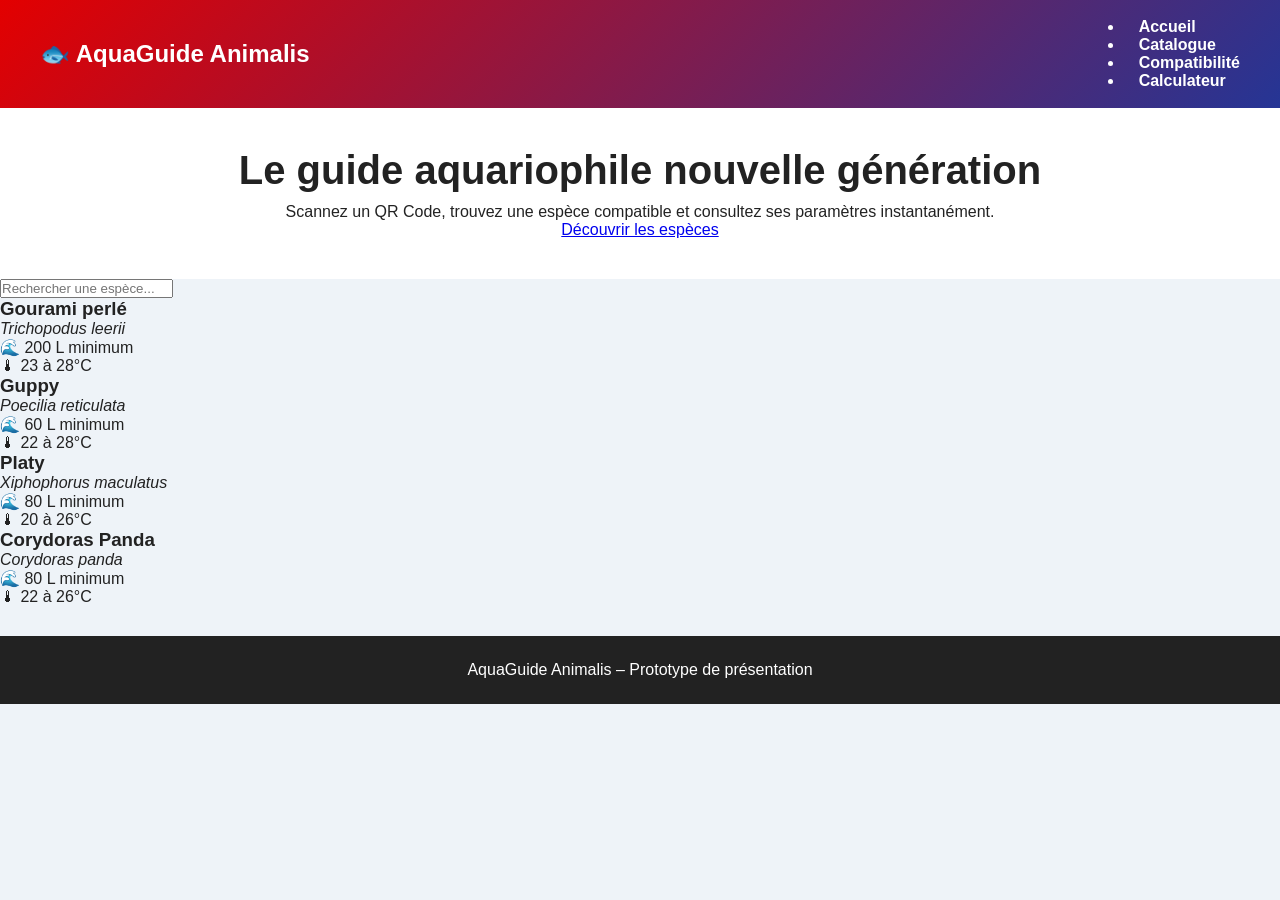
<file: index.html>
<!DOCTYPE html>
<html lang="fr">

<head>
  <meta charset="UTF-8">
  <meta name="viewport" content="width=device-width, initial-scale=1.0">
  <title>AquaGuide Animalis Pro</title>
  <link rel="stylesheet" href="style.css">
</head>

<body>

  <header>
    <nav>
      <h1>🐟 AquaGuide Animalis</h1>

      <ul>
        <li><a href="index.html">Accueil</a></li>
        <li><a href="catalogue.html">Catalogue</a></li>
        <li><a href="compatibilite.html">Compatibilité</a></li>
        <li><a href="calculateur.html">Calculateur</a></li>
      </ul>
    </nav>
  </header>

  <section class="hero">
    <div>
      <h2>Le guide aquariophile nouvelle génération</h2>
      <p>Scannez un QR Code, trouvez une espèce compatible et consultez ses paramètres instantanément.</p>
      <a href="#catalogue" class="bouton">Découvrir les espèces</a>
    </div>

    <AsyncImage query="aquarium planté eau douce professionnel" aspectRatio="5:4" width="100%" maxHeight=420/>
  </section>

  <main class="container">

    <input id="recherche" placeholder="Rechercher une espèce...">

    <section id="catalogue" class="grille">

      <div class="carte">
        <AsyncImage query="Gourami Perlé Trichopodus leerii aquarium fish" aspectRatio="5:4" width="100%" maxHeight=220/>
        <div class="info">
          <h3>Gourami perlé</h3>
          <p><em>Trichopodus leerii</em></p>
          <p>🌊 200 L minimum</p>
          <p>🌡 23 à 28°C</p>
        </div>
      </div>

      <div class="carte">
        <AsyncImage query="Guppy Poecilia reticulata aquarium fish" aspectRatio="5:4" width="100%" maxHeight=220/>
        <div class="info">
          <h3>Guppy</h3>
          <p><em>Poecilia reticulata</em></p>
          <p>🌊 60 L minimum</p>
          <p>🌡 22 à 28°C</p>
        </div>
      </div>

      <div class="carte">
        <AsyncImage query="Platy Xiphophorus maculatus aquarium fish" aspectRatio="5:4" width="100%" maxHeight=220/>
        <div class="info">
          <h3>Platy</h3>
          <p><em>Xiphophorus maculatus</em></p>
          <p>🌊 80 L minimum</p>
          <p>🌡 20 à 26°C</p>
        </div>
      </div>

      <div class="carte">
        <AsyncImage query="Corydoras Panda aquarium fish" aspectRatio="5:4" width="100%" maxHeight=220/>
        <div class="info">
          <h3>Corydoras Panda</h3>
          <p><em>Corydoras panda</em></p>
          <p>🌊 80 L minimum</p>
          <p>🌡 22 à 26°C</p>
        </div>
      </div>

    </section>

  </main>

  <footer>
    <p>AquaGuide Animalis – Prototype de présentation</p>
  </footer>

</body>
</html>
</file>
<file: style.css>
*{margin:0;padding:0;box-sizing:border-box}
body{font-family:Arial,sans-serif;background:#eef3f8;color:#222}
header{background:linear-gradient(135deg,#E30000,#253595);color:white;padding:18px;position:sticky;top:0}
nav{display:flex;justify-content:space-between;align-items:center;max-width:1200px;margin:auto;flex-wrap:wrap}
nav a{color:white;text-decoration:none;margin-left:15px;font-weight:bold}
.hero{padding:40px;text-align:center;background:white}
.hero h2{font-size:40px;margin-bottom:10px}
.grid{display:grid;grid-template-columns:repeat(auto-fit,minmax(240px,1fr));gap:20px;padding:20px}
.card{background:white;border-radius:18px;padding:20px;text-decoration:none;color:#222;box-shadow:0 8px 18px rgba(0,0,0,.12);transition:.25s}
.card:hover{transform:translateY(-5px)}
button{background:#E30000;color:white;border:none;padding:12px 20px;border-radius:10px;cursor:pointer}
footer{background:#222;color:white;text-align:center;padding:25px;margin-top:30px}
</file>
